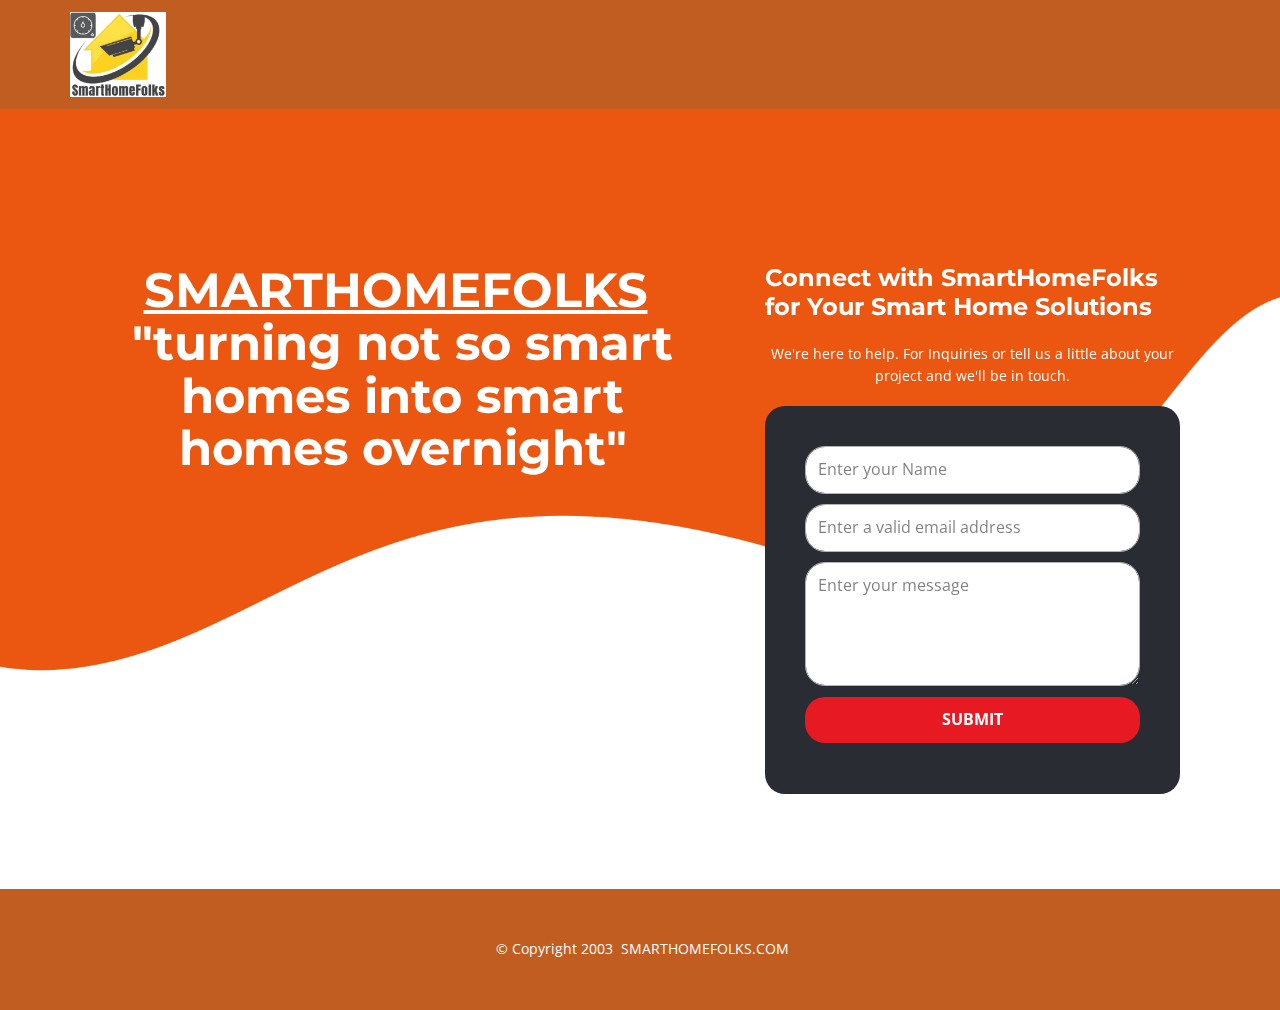
<file: Contact.html>
<!DOCTYPE html>
<html style="font-size: 16px;" lang="en-US"><head>
    <meta name="viewport" content="width=device-width, initial-scale=1.0">
    <meta charset="utf-8">
    <meta name="keywords" content="​Looking to collaborate?
Get in touch to find out how we can help.">
    <meta name="description" content="“Welcome to SmartHomeFolks, your one-stop solution for transforming your home into a smart home. We offer a variety of smart home products and services, including voice-activated assistants like Amazon Alexa and Google Home, smart thermostats from Amazon and Honeywell, smart lighting solutions from Lutron, and security solutions like Ring Doorbell Cameras and Simply Safe Security Systems. Our expert team also provides installation services for all these devices. At SmartHomeFolks, we’re turning not so smart homes into smart homes overnight.”">
    <title>Contact</title>
<!-- Google Tag Manager -->
    <script>(function(w,d,s,l,i){w[l]=w[l]||[];w[l].push({'gtm.start':
    new Date().getTime(),event:'gtm.js'});var f=d.getElementsByTagName(s)[0],
    j=d.createElement(s),dl=l!='dataLayer'?'&l='+l:'';j.async=true;j.src=
    'https://www.googletagmanager.com/gtm.js?id='+i+dl;f.parentNode.insertBefore(j,f);
    })(window,document,'script','dataLayer','G-5V18JVBVHD');</script>
    <!-- End Google Tag Manager -->
    <link rel="stylesheet" href="nicepage.css" media="screen">
<link rel="stylesheet" href="Contact.css" media="screen">
    <script class="u-script" type="text/javascript" src="jquery.js" defer=""></script>
    <script class="u-script" type="text/javascript" src="nicepage.js" defer=""></script>
    <meta name="generator" content="Nicepage 5.19.3, nicepage.com">
    <meta name="referrer" content="origin">
    <link rel="icon" href="images/LOGO.jpg">
    <link id="u-theme-google-font" rel="stylesheet" href="https://fonts.googleapis.com/css?family=Roboto:100,100i,300,300i,400,400i,500,500i,700,700i,900,900i|Open+Sans:300,300i,400,400i,500,500i,600,600i,700,700i,800,800i">
    <link id="u-page-google-font" rel="stylesheet" href="https://fonts.googleapis.com/css?family=Montserrat:100,100i,200,200i,300,300i,400,400i,500,500i,600,600i,700,700i,800,800i,900,900i">
    
    
    
    <script type="application/ld+json">{
		"@context": "http://schema.org",
		"@type": "Organization",
		"name": "SMARTHOMEFOLKS",
		"logo": "images/LOGO.jpg?rand=36d5"
}</script>
    <meta name="theme-color" content="#104e92">
    <meta property="og:title" content="Contact">
    <meta property="og:description" content="“Welcome to SmartHomeFolks, your one-stop solution for transforming your home into a smart home. We offer a variety of smart home products and services, including voice-activated assistants like Amazon Alexa and Google Home, smart thermostats from Amazon and Honeywell, smart lighting solutions from Lutron, and security solutions like Ring Doorbell Cameras and Simply Safe Security Systems. Our expert team also provides installation services for all these devices. At SmartHomeFolks, we’re turning not so smart homes into smart homes overnight.”">
    <meta property="og:type" content="website">
      <meta name="description" content="SmartHomeFolks offers a variety of smart home products and services, including voice-activated assistants, smart thermostats, smart lighting solutions, and security solutions. We also provide installation services. Turning not so smart homes into smart homes overnight.">
    <meta name="robots" content="index, follow">
    <meta charset="UTF-8">
  <meta name="viewport" content="width=device-width, initial-scale=1"><script>
    function gdprConfirmed() {
        return true;
    }
    function dynamicLoadScript(src) {
        var script = document.createElement('script');
        script.src = src && typeof src === 'string' ? src : 'https://www.google.com/recaptcha/api.js?render=6LcjwYUoAAAAAFL2pmrcoOBpKKRS21g2CaMv8L06';
        script.async = true;
        document.body.appendChild(script);
        script.onload = function() {
            let event = new CustomEvent("recaptchaLoaded");
            document.dispatchEvent(event);
        };
    }
    document.addEventListener('DOMContentLoaded', function () {
        var confirmButton = document.querySelector('.u-cookies-consent .u-button-confirm');
        if (confirmButton) {
            confirmButton.onclick = dynamicLoadScript;
        }
    });
    </script>
    <script>
        document.addEventListener("DOMContentLoaded", function(){
            if (!gdprConfirmed()) {
                return;
            }
            dynamicLoadScript();
        });
    </script>
    <script>
        document.addEventListener("recaptchaLoaded", function() {
            if (!gdprConfirmed()) {
                return;
            }
            (function (grecaptcha, sitekey, actions) {
                var recaptcha = {
                    execute: function (action, submitFormCb) {
                        try {
                            grecaptcha.execute(
                                sitekey,
                                {action: action}
                            ).then(function (token) {
                                var forms = document.getElementsByTagName('form');

                                for (var i = 0; i < forms.length; i++) {
                                    var fields = forms[i].getElementsByTagName('input');

                                    for (var j = 0; j < fields.length; j++) {
                                        var field = fields[j];

                                        if ('recaptchaResponse' === field.getAttribute('name')) {
                                            field.setAttribute('value', token);
                                            break;
                                        }
                                    }
                                }
                                submitFormCb();
                            });
                        } catch (e) {
                            var formError = document.querySelector('.u-form-send-error');

                            if (formError) {
                                formError.innerText = 'Site Owner Error: ' + e.message.replace(/:[\s\S]*/, '');
                                formError.style.display = 'block';
                            }
                        }
                    },

                    executeContact: function (submitFormCb) {
                        recaptcha.execute(actions['contact'], submitFormCb);
                    }
                };

                window.recaptchaObject = recaptcha;
            })(
                grecaptcha,
                
                '6LcjwYUoAAAAAFL2pmrcoOBpKKRS21g2CaMv8L06',
                {'contact': 'contact'}
            );
        });
    </script>
<meta data-intl-tel-input-cdn-path="intlTelInput/"></head>
  <body data-path-to-root="./" class="u-body u-xl-mode" data-lang="en"><!-- Google Tag Manager (noscript) -->
    <noscript><iframe src="https://www.googletagmanager.com/ns.html?id=G-5V18JVBVHD" height="0" width="0" style="display:none;visibility:hidden"></iframe></noscript>
<!-- End Google Tag Manager (noscript) --><header class="u-clearfix u-custom-color-1 u-header u-header" id="sec-e2e7"><div class="u-clearfix u-sheet u-valign-middle-xs u-sheet-1">
        <a href="#" class="u-image u-logo u-image-1" data-image-width="683" data-image-height="606">
          <img src="images/LOGO.jpg?rand=36d5" class="u-logo-image u-logo-image-1">
        </a>
      </div></header>
    <section class="u-clearfix u-container-align-center u-image lazyload u-section-1" id="carousel_9b6e" data-image-width="1980" data-image-height="1767" data-bg="url(&quot;images/bg8.png&quot;)">
      <div class="u-clearfix u-sheet u-valign-middle-lg u-valign-middle-md u-valign-middle-xl u-valign-middle-xs u-sheet-1">
        <div class="data-layout-selected u-clearfix u-expanded-width u-layout-wrap u-layout-wrap-1">
          <div class="u-layout">
            <div class="u-layout-row">
              <div class="u-align-center u-container-align-left u-container-style u-layout-cell u-size-26-md u-size-26-sm u-size-26-xs u-size-35-lg u-size-35-xl u-layout-cell-1" data-animation-name="customAnimationIn" data-animation-duration="1500">
                <div class="u-container-layout u-valign-top-lg u-valign-top-xl u-container-layout-1">
                  <h2 class="u-custom-font u-font-montserrat u-text u-text-body-alt-color u-text-1" data-animation-name="slideIn" data-animation-duration="2000" data-animation-direction="Left" data-animation-delay="500">
                    <span style="text-decoration: underline !important;">SMARTHOMEFOLKS</span>&nbsp; "turning not so smart homes into smart homes overnight"
                  </h2>
                </div>
              </div>
              <div class="u-align-center-md u-align-center-sm u-align-center-xs u-container-align-left u-container-style u-layout-cell u-size-25-lg u-size-25-xl u-size-34-md u-size-34-sm u-size-34-xs u-layout-cell-2" data-animation-name="customAnimationIn" data-animation-duration="1500" data-animation-direction="" data-animation-delay="500">
                <div class="u-container-layout u-valign-top-lg u-valign-top-md u-valign-top-xl u-container-layout-2">
                  <h3 class="u-align-left-lg u-align-left-xl u-custom-font u-font-montserrat u-text u-text-body-alt-color u-text-default-lg u-text-default-md u-text-default-xl u-text-2"> Connect with SmartHomeFolks for Your Smart Home Solutions</h3>
                  <p class="u-align-center-lg u-align-center-xl u-text u-text-body-alt-color u-text-default u-text-3"> We're here to help. For Inquiries or tell us a little about your project and we'll be in touch.</p>
                  <div class="u-form u-palette-5-dark-3 u-radius-20 u-form-1">
                    <form action="https://forms.nicepagesrv.com/v2/form/process" class="u-clearfix u-form-spacing-10 u-form-vertical u-inner-form" source="email" name="form" style="padding: 40px;">
                      <div class="u-form-group u-form-name">
                        <label for="name-2137" class="u-form-control-hidden u-label"></label>
                        <input type="text" placeholder="Enter your Name" id="name-2137" name="name" class="u-input u-input-rectangle u-radius-20" required="" wfd-id="id1506">
                      </div>
                      <div class="u-form-email u-form-group">
                        <label for="email-2137" class="u-form-control-hidden u-label"></label>
                        <input type="email" placeholder="Enter a valid email address" id="email-2137" name="email" class="u-input u-input-rectangle u-radius-20" required="" wfd-id="id1507">
                      </div>
                      <div class="u-form-group u-form-message">
                        <label for="message-2137" class="u-form-control-hidden u-label"></label>
                        <textarea placeholder="Enter your message" rows="4" cols="50" id="message-2137" name="message" class="u-input u-input-rectangle u-radius-20" required=""></textarea>
                      </div>
                      <div class="u-align-left u-form-group u-form-submit">
                        <a href="#" class="u-active-white u-border-none u-btn u-btn-round u-btn-submit u-button-style u-hover-white u-palette-2-base u-radius-20 u-text-active-palette-2-base u-text-hover-palette-2-base u-btn-1">Submit</a>
                        <input type="submit" value="submit" class="u-form-control-hidden" wfd-id="id1508">
                      </div>
                      <div class="u-form-send-message u-form-send-success"> Thank you! Your message has been sent. </div>
                      <div class="u-form-send-error u-form-send-message"> Unable to send your message. Please fix errors then try again. </div>
                      <input type="hidden" value="" name="recaptchaResponse" wfd-id="id1509">
                      <input type="hidden" name="formServices" value="9aca04d0-f10f-b70b-dd01-c7286976ad71">
                      <input type="hidden" name="siteKey" value="6LcjwYUoAAAAAFL2pmrcoOBpKKRS21g2CaMv8L06">
                    </form>
                  </div>
                </div>
              </div>
            </div>
          </div>
        </div>
      </div>
    </section>
    
    
    
    <footer class="u-align-center u-clearfix u-custom-color-1 u-footer u-footer" id="sec-fdb7"><div class="u-clearfix u-sheet u-valign-middle-lg u-valign-middle-md u-valign-middle-sm u-sheet-1">
        <p class="u-small-text u-text u-text-variant u-text-1">&nbsp;© Copyright 2003&nbsp; SMARTHOMEFOLKS.COM</p>
      </div></footer>
  
</body></html>
</file>
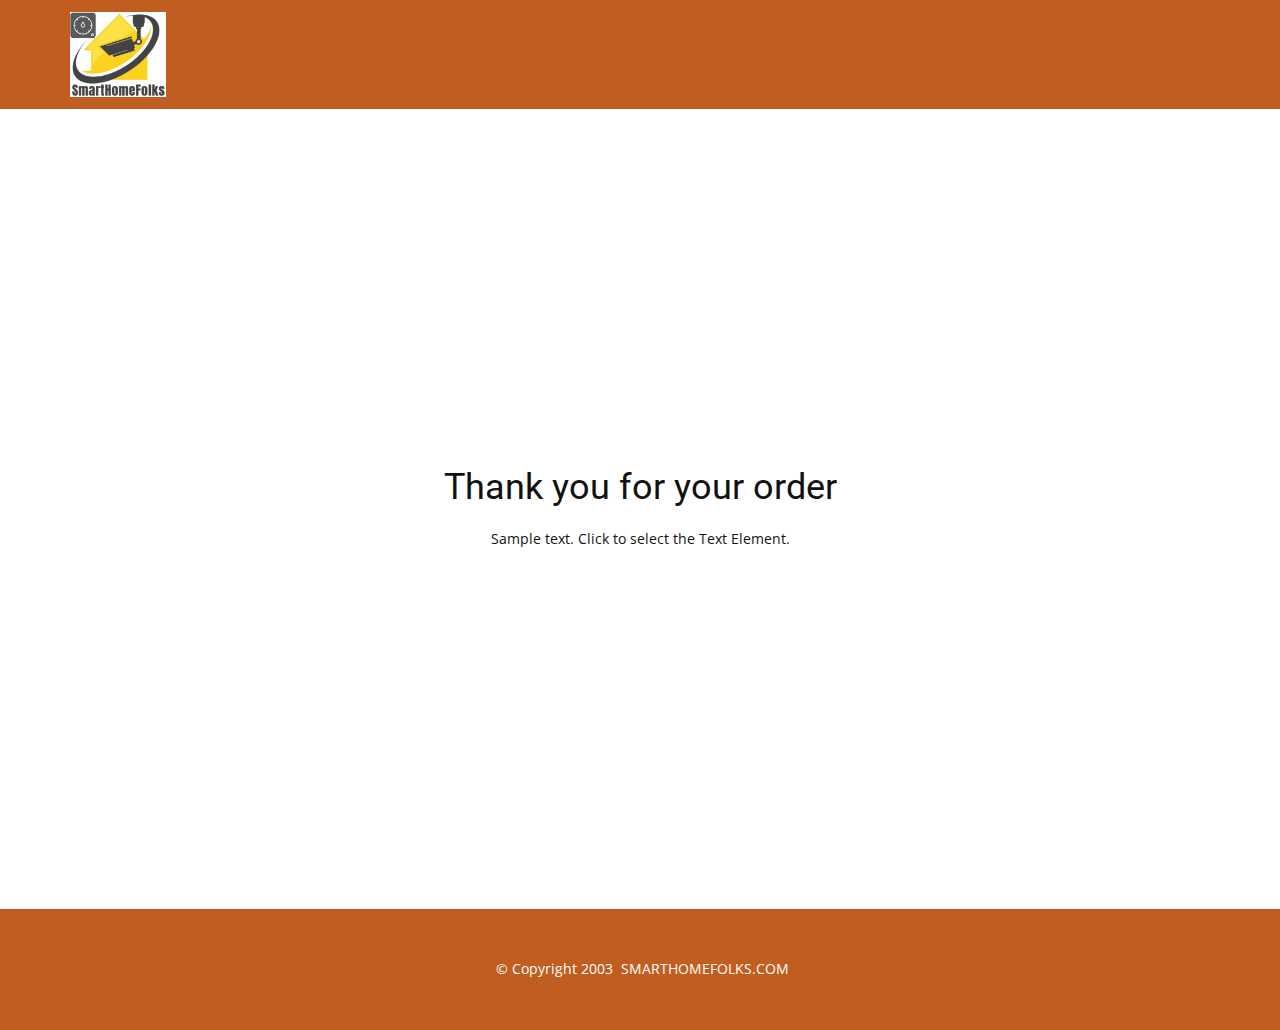
<file: thank-you-page.html>
<!DOCTYPE html>
<html style="font-size: 16px;" lang="en-US"><head>
    <meta name="viewport" content="width=device-width, initial-scale=1.0">
    <meta charset="utf-8">
    <meta name="keywords" content="Thank you for your order">
    <meta name="description" content="“Welcome to SmartHomeFolks, your one-stop solution for transforming your home into a smart home. We offer a variety of smart home products and services, including voice-activated assistants like Amazon Alexa and Google Home, smart thermostats from Amazon and Honeywell, smart lighting solutions from Lutron, and security solutions like Ring Doorbell Cameras and Simply Safe Security Systems. Our expert team also provides installation services for all these devices. At SmartHomeFolks, we’re turning not so smart homes into smart homes overnight.”">
    <title>Thank You Page Template</title>
<!-- Google Tag Manager -->
    <script>(function(w,d,s,l,i){w[l]=w[l]||[];w[l].push({'gtm.start':
    new Date().getTime(),event:'gtm.js'});var f=d.getElementsByTagName(s)[0],
    j=d.createElement(s),dl=l!='dataLayer'?'&l='+l:'';j.async=true;j.src=
    'https://www.googletagmanager.com/gtm.js?id='+i+dl;f.parentNode.insertBefore(j,f);
    })(window,document,'script','dataLayer','G-5V18JVBVHD');</script>
    <!-- End Google Tag Manager -->
    <link rel="stylesheet" href="nicepage.css" media="screen">
<link rel="stylesheet" href="Thank-You-Page-Template.css" media="screen">
    <script class="u-script" type="text/javascript" src="jquery.js" defer=""></script>
    <script class="u-script" type="text/javascript" src="nicepage.js" defer=""></script>
    <meta name="generator" content="Nicepage 5.19.3, nicepage.com">
    <link rel="icon" href="images/LOGO.jpg">
    <link id="u-theme-google-font" rel="stylesheet" href="https://fonts.googleapis.com/css?family=Roboto:100,100i,300,300i,400,400i,500,500i,700,700i,900,900i|Open+Sans:300,300i,400,400i,500,500i,600,600i,700,700i,800,800i">
    
    
    
    <script type="application/ld+json">{
		"@context": "http://schema.org",
		"@type": "Organization",
		"name": "SMARTHOMEFOLKS",
		"logo": "images/LOGO.jpg?rand=36d5"
}</script>
    <meta name="theme-color" content="#104e92">
    <meta property="og:title" content="Thank You Page Template">
    <meta property="og:description" content="“Welcome to SmartHomeFolks, your one-stop solution for transforming your home into a smart home. We offer a variety of smart home products and services, including voice-activated assistants like Amazon Alexa and Google Home, smart thermostats from Amazon and Honeywell, smart lighting solutions from Lutron, and security solutions like Ring Doorbell Cameras and Simply Safe Security Systems. Our expert team also provides installation services for all these devices. At SmartHomeFolks, we’re turning not so smart homes into smart homes overnight.”">
    <meta property="og:type" content="website">
      <meta name="description" content="SmartHomeFolks offers a variety of smart home products and services, including voice-activated assistants, smart thermostats, smart lighting solutions, and security solutions. We also provide installation services. Turning not so smart homes into smart homes overnight.">
    <meta name="robots" content="index, follow">
    <meta charset="UTF-8">
  <meta name="viewport" content="width=device-width, initial-scale=1"><meta data-intl-tel-input-cdn-path="intlTelInput/"></head>
  <body data-path-to-root="./" class="u-body u-xl-mode" data-lang="en"><!-- Google Tag Manager (noscript) -->
    <noscript><iframe src="https://www.googletagmanager.com/ns.html?id=G-5V18JVBVHD" height="0" width="0" style="display:none;visibility:hidden"></iframe></noscript>
<!-- End Google Tag Manager (noscript) --><header class="u-clearfix u-custom-color-1 u-header u-header" id="sec-e2e7"><div class="u-clearfix u-sheet u-valign-middle-xs u-sheet-1">
        <a href="#" class="u-image u-logo u-image-1" data-image-width="683" data-image-height="606">
          <img src="images/LOGO.jpg?rand=36d5" class="u-logo-image u-logo-image-1">
        </a>
      </div></header>
    <section class="u-align-center u-clearfix u-container-align-center u-section-1" id="sec-1f54">
      <div class="u-clearfix u-sheet u-valign-middle u-sheet-1">
        <h2 class="u-align-center u-text u-text-default u-text-1"> Thank you for your order</h2>
        <p class="u-align-center u-text u-text-default u-text-2">Sample text. Click to select the Text Element.</p>
      </div>
    </section>
    
    
    
    <footer class="u-align-center u-clearfix u-custom-color-1 u-footer u-footer" id="sec-fdb7"><div class="u-clearfix u-sheet u-valign-middle-lg u-valign-middle-md u-valign-middle-sm u-sheet-1">
        <p class="u-small-text u-text u-text-variant u-text-1">&nbsp;© Copyright 2003&nbsp; SMARTHOMEFOLKS.COM</p>
      </div></footer>
  
</body></html>
</file>
